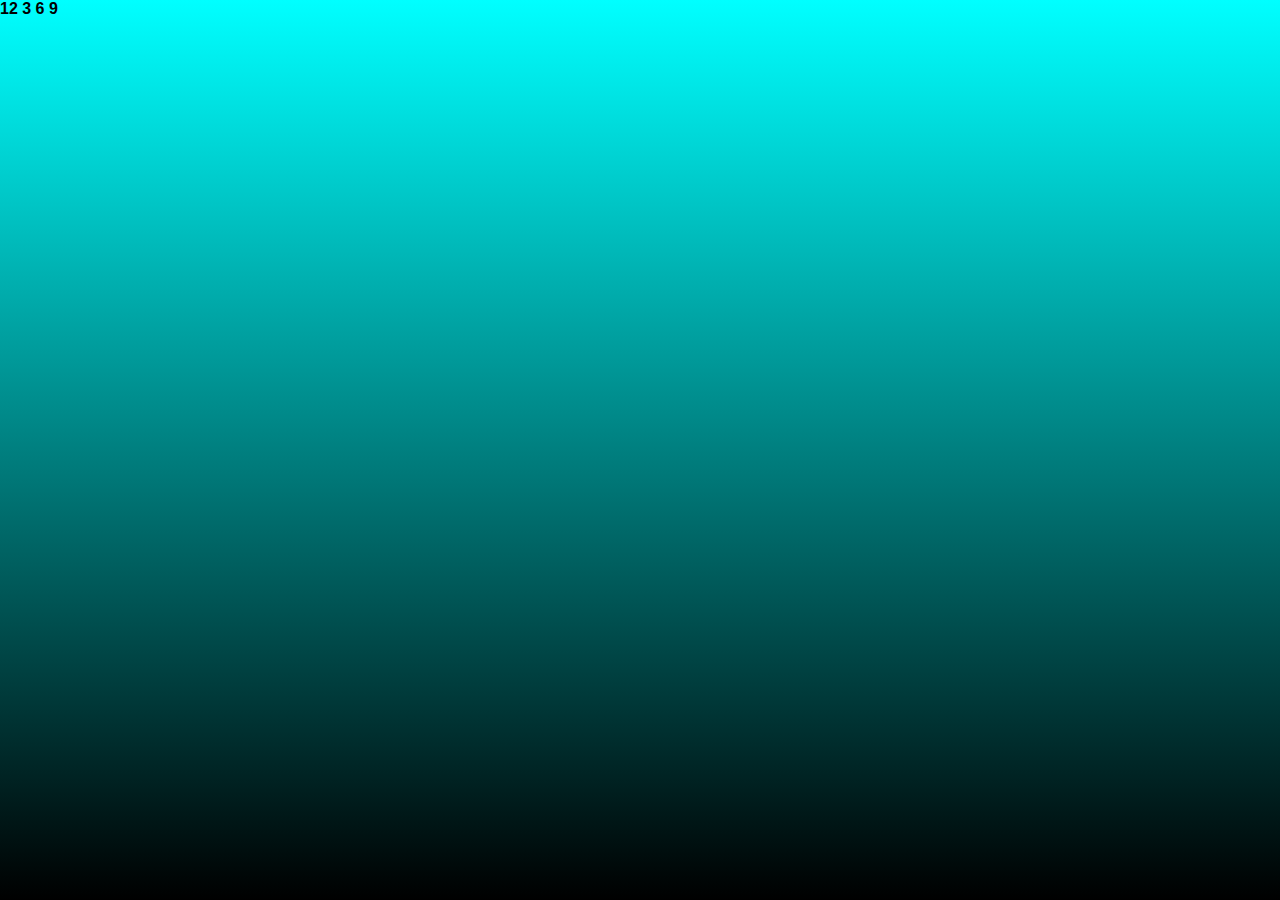
<file: index.html>
<!DOCTYPE html>
<html lang="en">

<head>
    <meta charset="UTF-8">
    <meta http-equiv="X-UA-Compatible" content="IE=edge">
    <meta name="viewport" content="width=device-width, initial-scale=1.0">
    <title>Animated Analog Clock</title>

    <link rel="stylesheet" href="./style.css">
</head>

<body>
    <div class="clock">
        <div class="numbers">
            <span style="--i:0;"><b>12</b></span>
            <span style="--i:1;"><b>3</b></span>
            <span style="--i:2;"><b>6</b></span>
            <span style="--i:3;"><b>9</b></span>
            <div class="circle" id="hr"><i></i></div>
            <div class="circle" id="mn"><i></i></div>
            <div class="circle" id="sc"><i></i></div>
        </div>
    </div>

    <script>
        let hr = document.querySelector('#hr');
        let mn = document.querySelector('#mn');
        let sc = document.querySelector('#sc');

        setInterval(() => {
            let day = new Date();
            let hh = day.getHours() * 30;
            let mm = day.getMinutes() * 6;
            let ss = day.getSeconds() * 6;

            hr.style.transform = `rotateZ(${hh + (mm / 12)}deg)`;
            mn.style.transform = `rotateZ(${mm}deg)`;
            sc.style.transform = `rotateZ(${ss}deg)`;
        })
    </script>
</body>

</html>
</file>
<file: style.css>
html {
    height: 100%;
}

body {
    margin: 0;
    padding: 0;
    font-family: sans-serif;
    background: linear-gradient(aqua, black);
}

.login-box {
    position: absolute;
    top: 50%;
    left: 50%;
    width: 400px;
    padding: 40px;
    transform: translate(-50%, -50%);
    background: linear-gradient(black, rgb(84, 141, 187));
    box-sizing: border-box;
    box-shadow: 0 15px 25px whitesmoke;
    border-radius: 10px;
}
.login-box h2 {
    margin: 0 0 30px;
    padding: 0;
    color: #fff;
    text-align: center;
}

.login-box .user-box {
    position: relative;
}

.login-box .user-box input {
    width: 100%;
    padding: 10px 0;
    font-size: 16px;
    color: #fff;
    margin-bottom: 30px;
    border: none;
    border-bottom: 1px solid #fff;
    outline: none;
    background: transparent;
}

.login-box .user-box label {
    position: absolute;
    top: 0;
    left: 0;
    padding: 10px 0;
    font-size: 16px;
    color: #fff;
    pointer-events: none;
    transition: .5s;
}

.login-box .user-box input:focus~label,
.login-box .user-box input:valid~label {
    top: -20px;
    left: 0;
    color: white;
    font-size: 12px;
}

.login-box form a {
    position: relative;
    display: inline-block;
    padding: 10px 20px;
    color: rgb(7, 151, 235);
    font-size: 16px;
    text-decoration: none;
    text-transform: uppercase;
    overflow: hidden;
    transition: .5s;
    margin-top: 40px;
    letter-spacing: 4px
}

.login-box a:hover {
    background: black;
    color: rgb(159, 14, 226);
    border-radius: 5px;
    box-shadow: 0 0 5px whitesmoke, 0 0 25px white, 0 0 50px whitesmoke, 0 0 100px white;
}

.login-box a span {
    position: absolute;
    display: block;
}

.login-box a span:nth-child(1) {
    top: 0;
    left: -100%;
    width: 100%;
    height: 2px;
    background: linear-gradient(90deg, transparent, white);
    animation: btn-anim1 1s linear infinite;
    animation-delay: .2s
}

@keyframes btn-anim1 {
    0% {
        left: -100%;
    }
    50%,
    100% {
        left: 80%;
    }
}

.login-box a span:nth-child(2) {
    top: -100%;
    right: 0;
    width: 2px;
    height: 100%;
    background: linear-gradient(180deg, transparent, white);
    animation: btn-anim2 1s linear infinite;
    animation-delay: .15s
}

@keyframes btn-anim2 {
    0% {
        top: -100%;
    }
    50%,
    100% {
        top: 80%;
    }
}

.login-box a span:nth-child(3) {
    bottom: 0;
    right: -100%;
    width: 100%;
    height: 2px;
    background: linear-gradient(270deg, transparent, white);
    animation: btn-anim3 1s linear infinite;
    animation-delay: .2s
}

@keyframes btn-anim3 {
    0% {
        right: -100%;
    }
    50%,
    100% {
        right: 80%;
    }
}

.login-box a span:nth-child(4) {
    bottom: -100%;
    left: 0;
    width: 2px;
    height: 100%;
    background: linear-gradient(360deg, transparent, rgb(228, 9, 9));
    animation: btn-anim4 1s linear infinite;
    animation-delay: .15s
}

@keyframes btn-anim4 {
    0% {
        bottom: -1000%;
    }
    50%,
    100% {
        bottom: 80%;
    }
}
h1{
    color: rgb(250, 246, 247);
    text-align: center;
}
</file>
